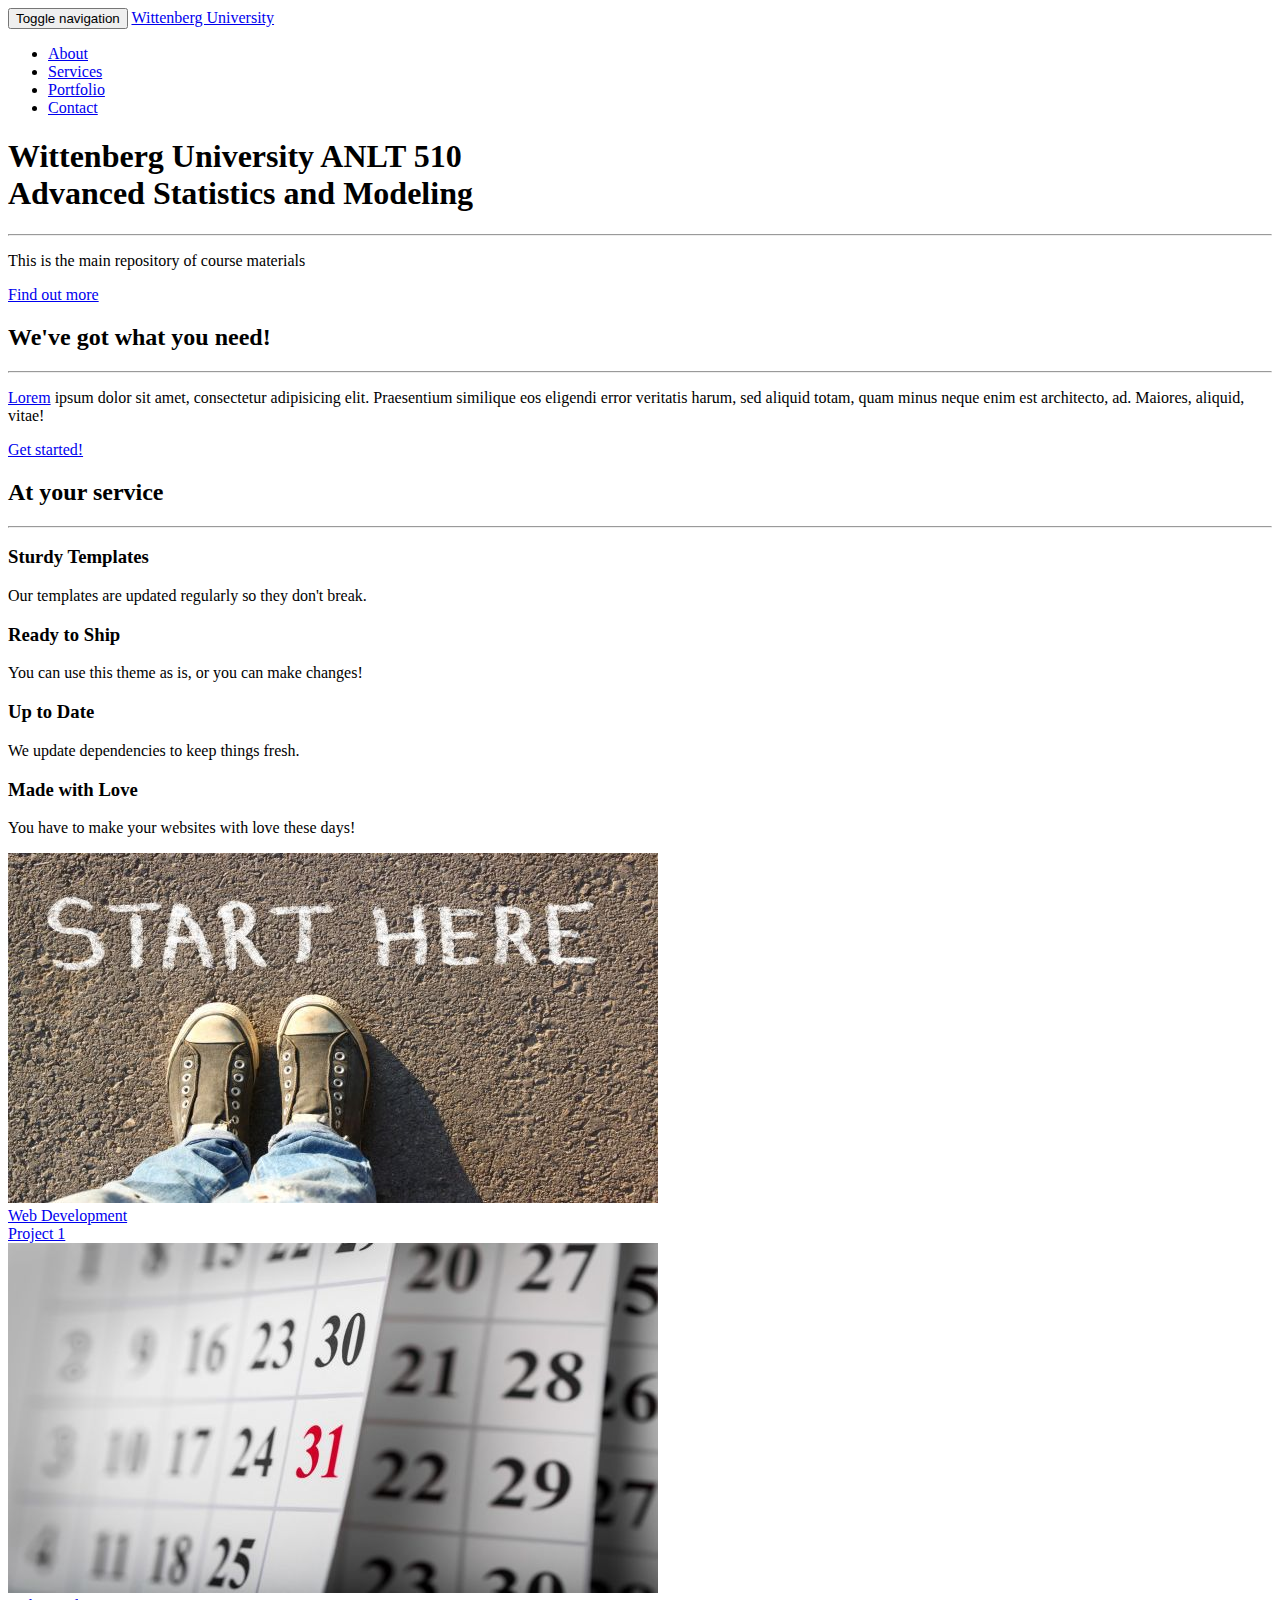
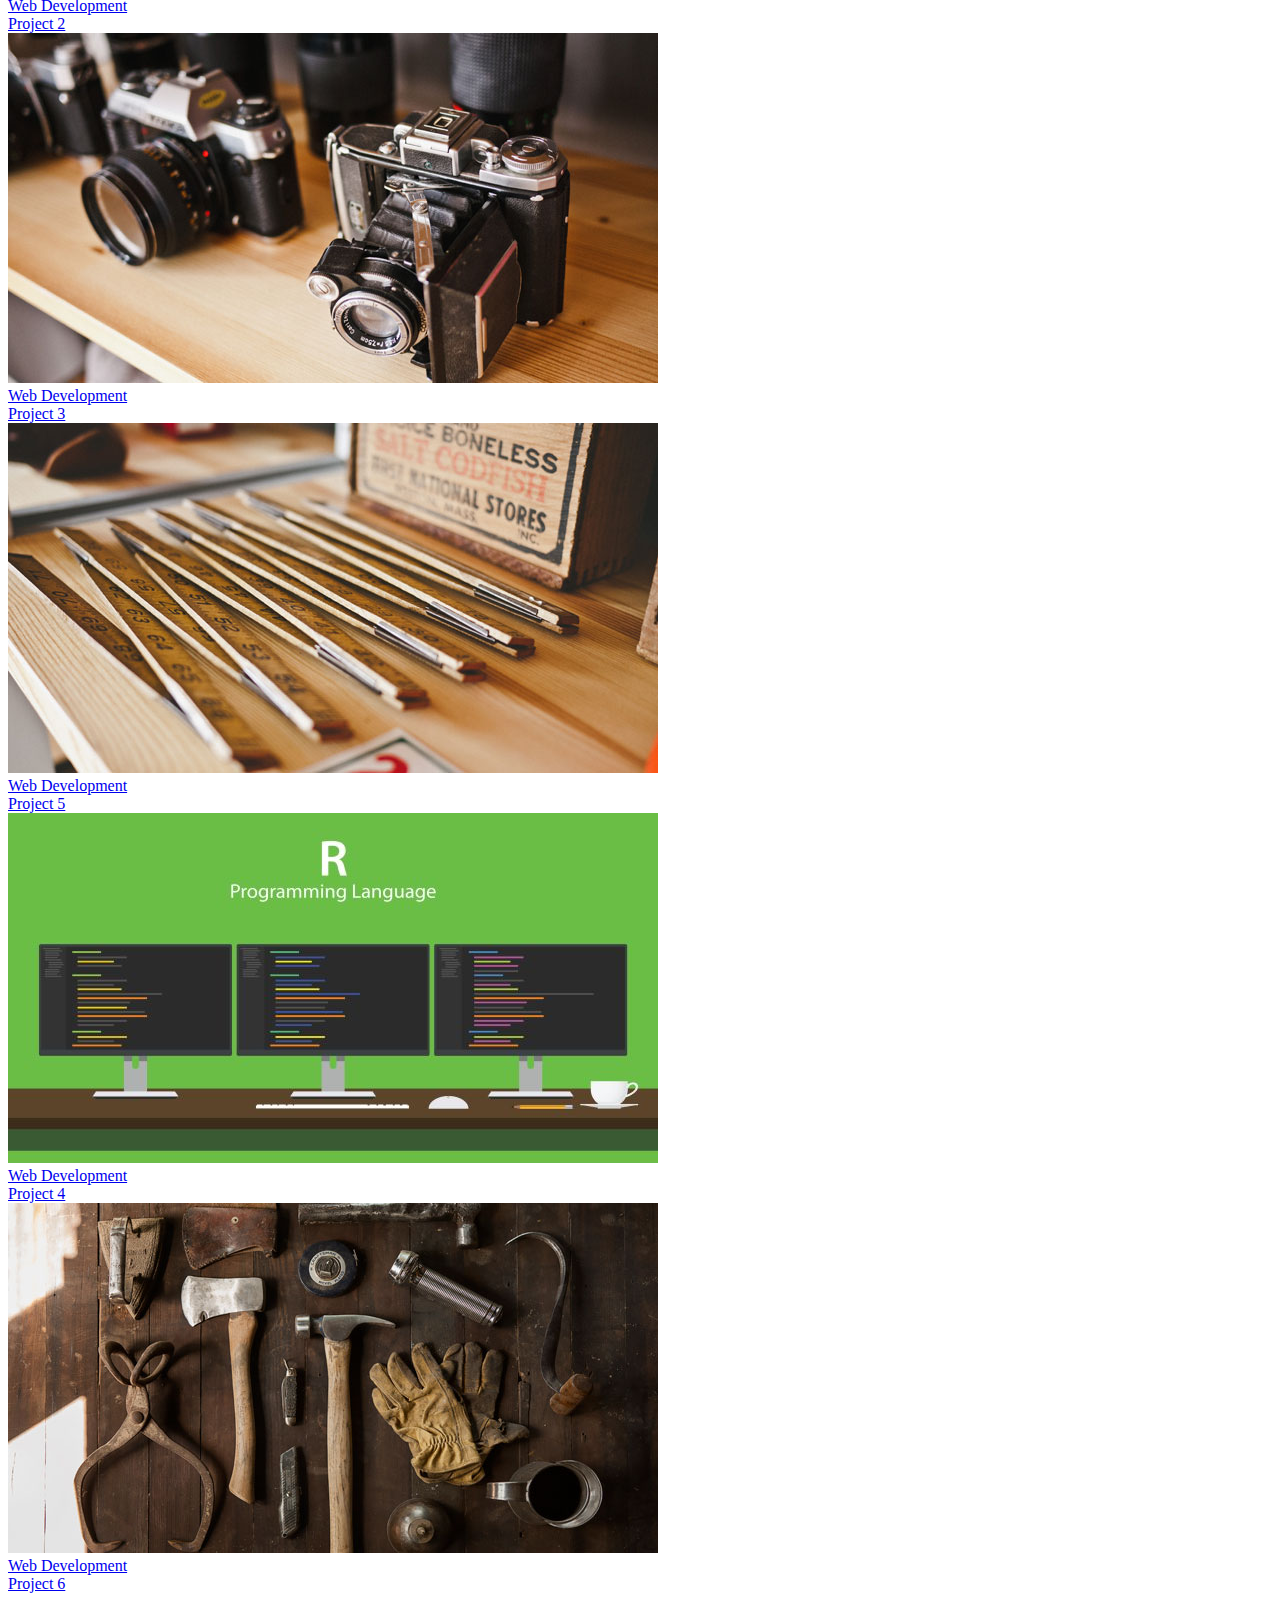
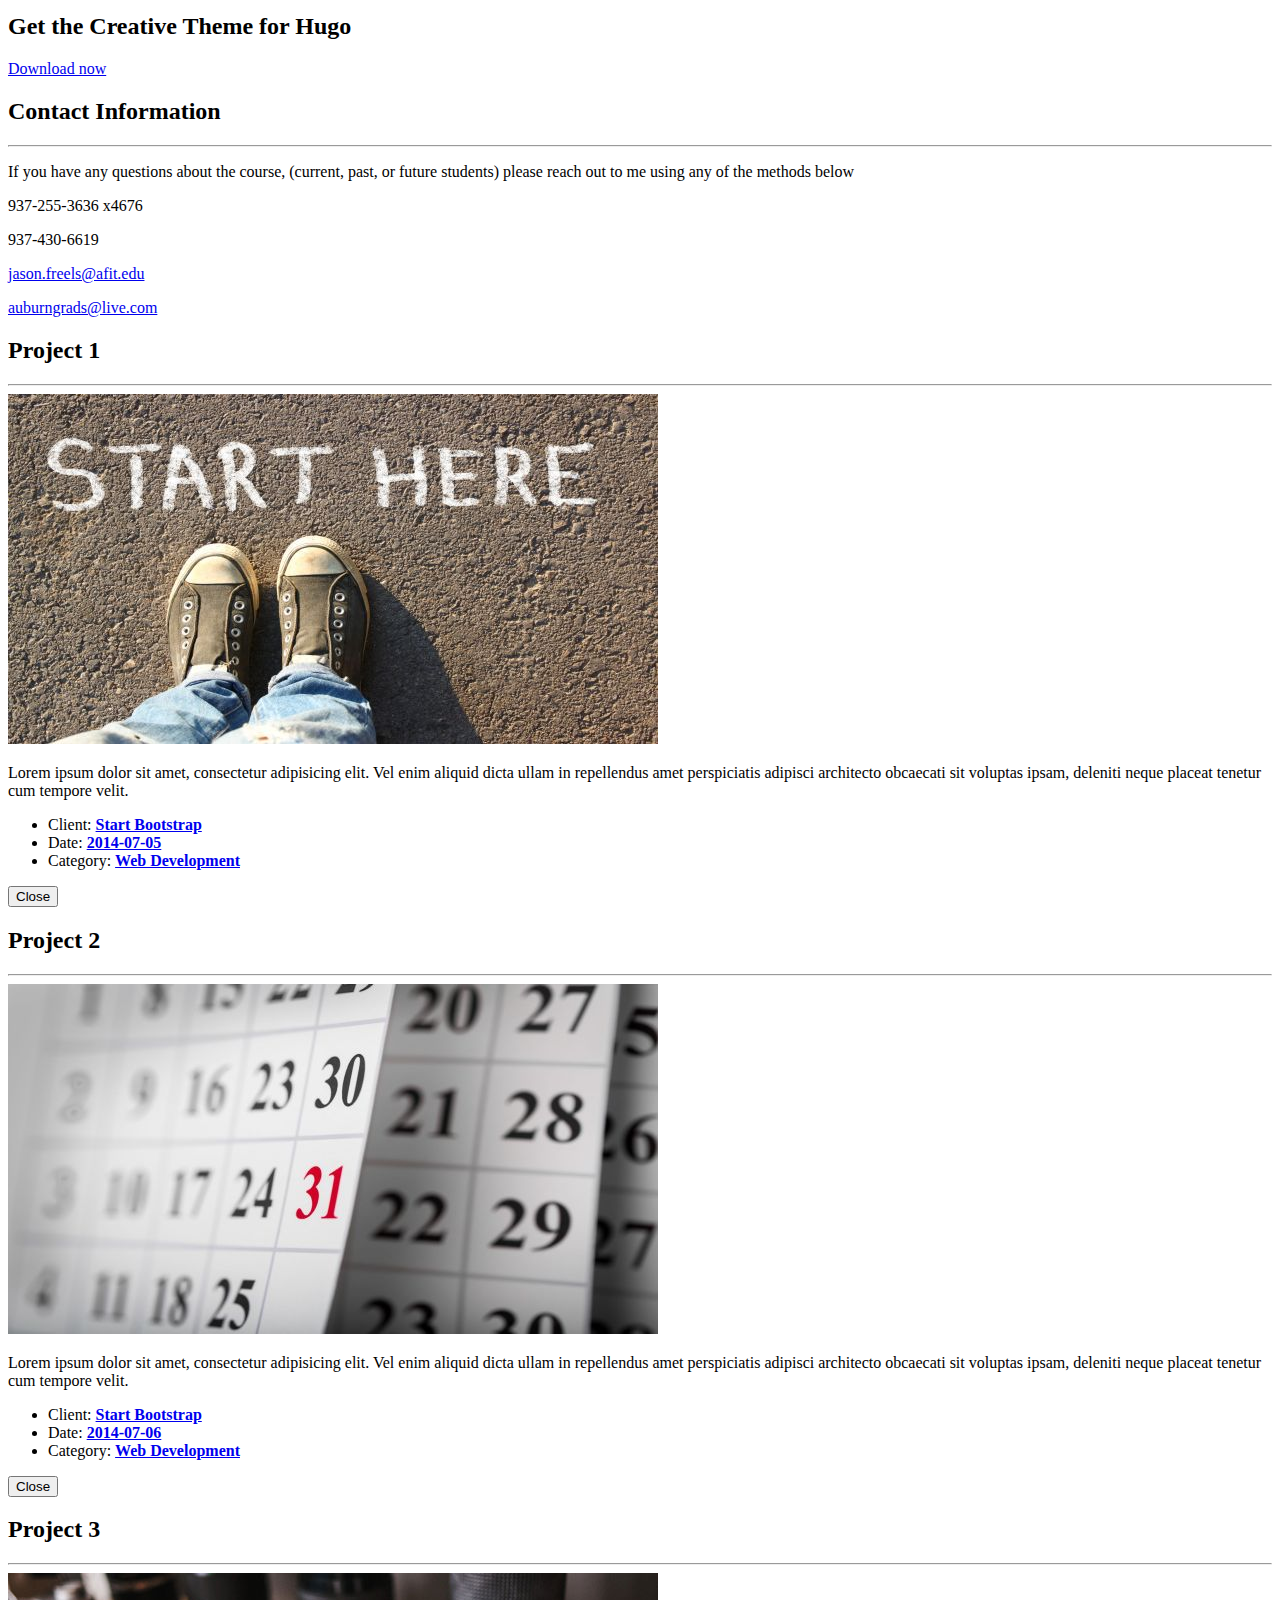
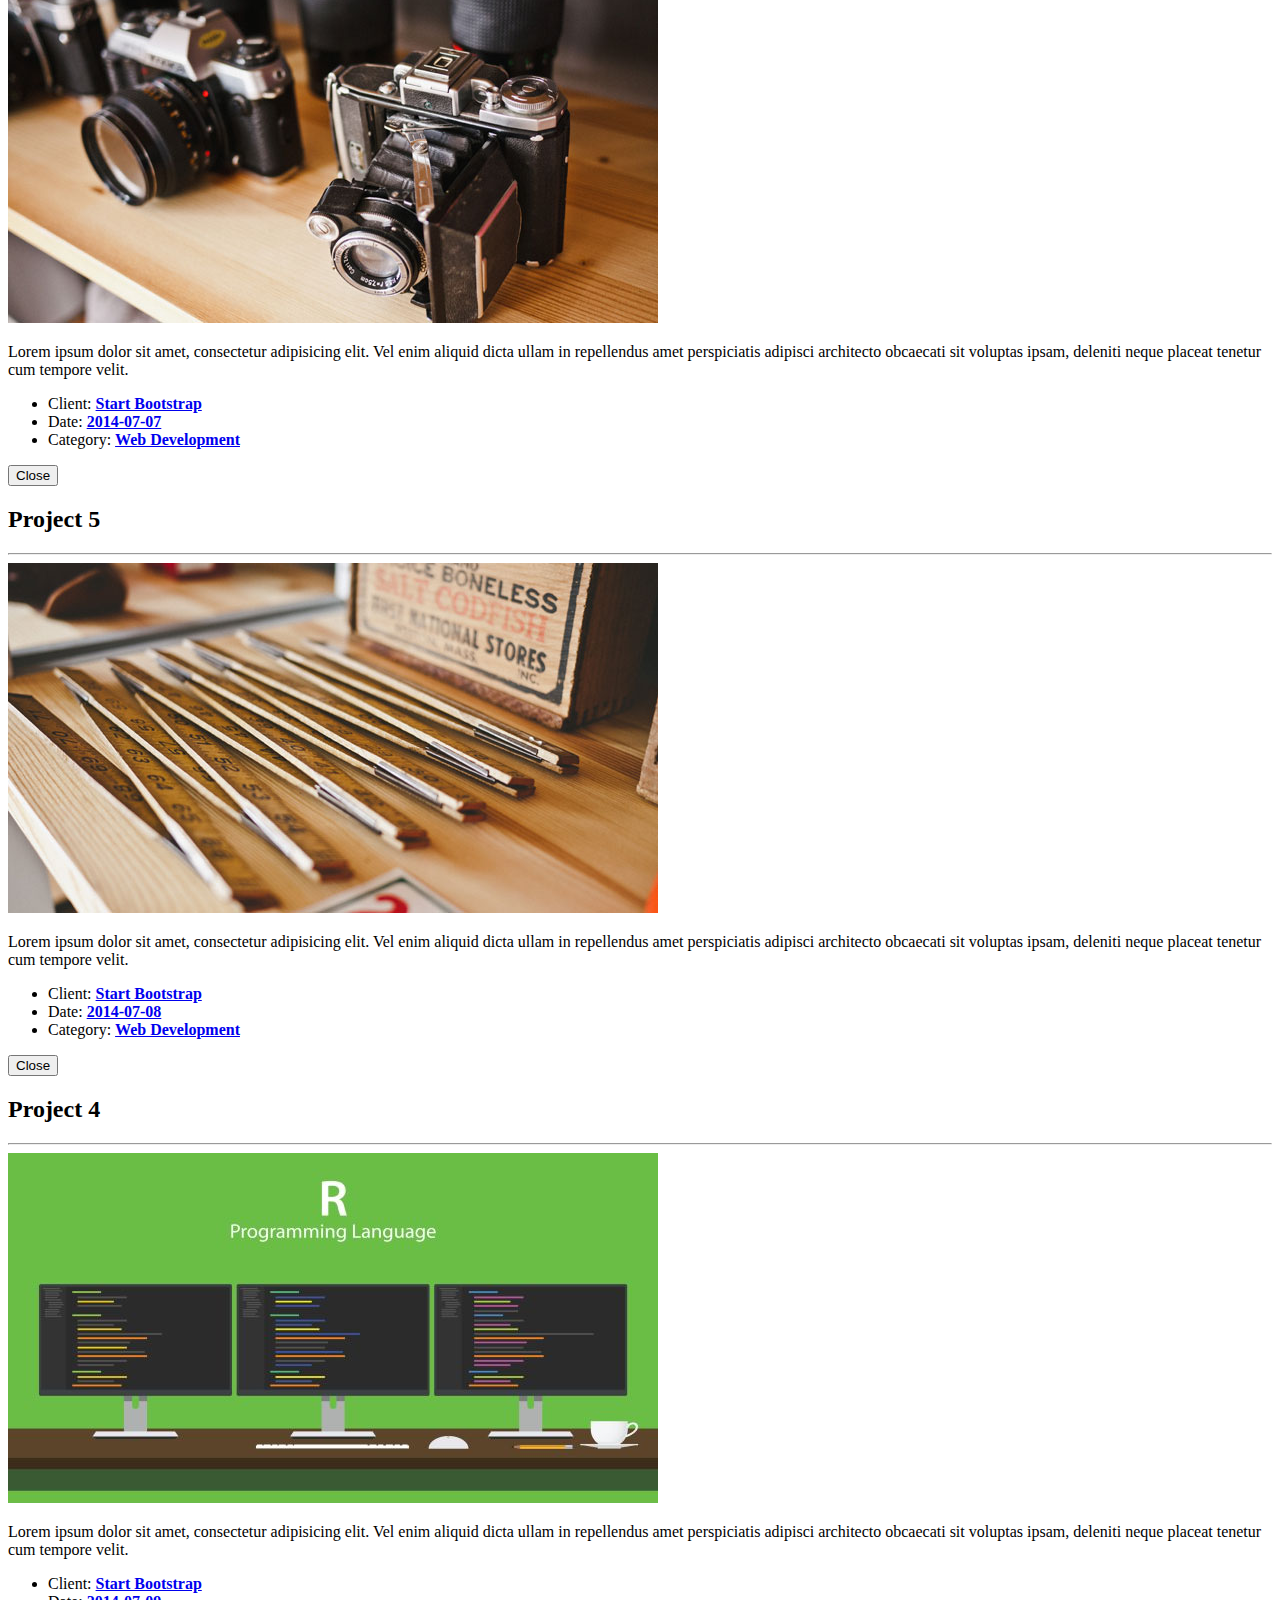
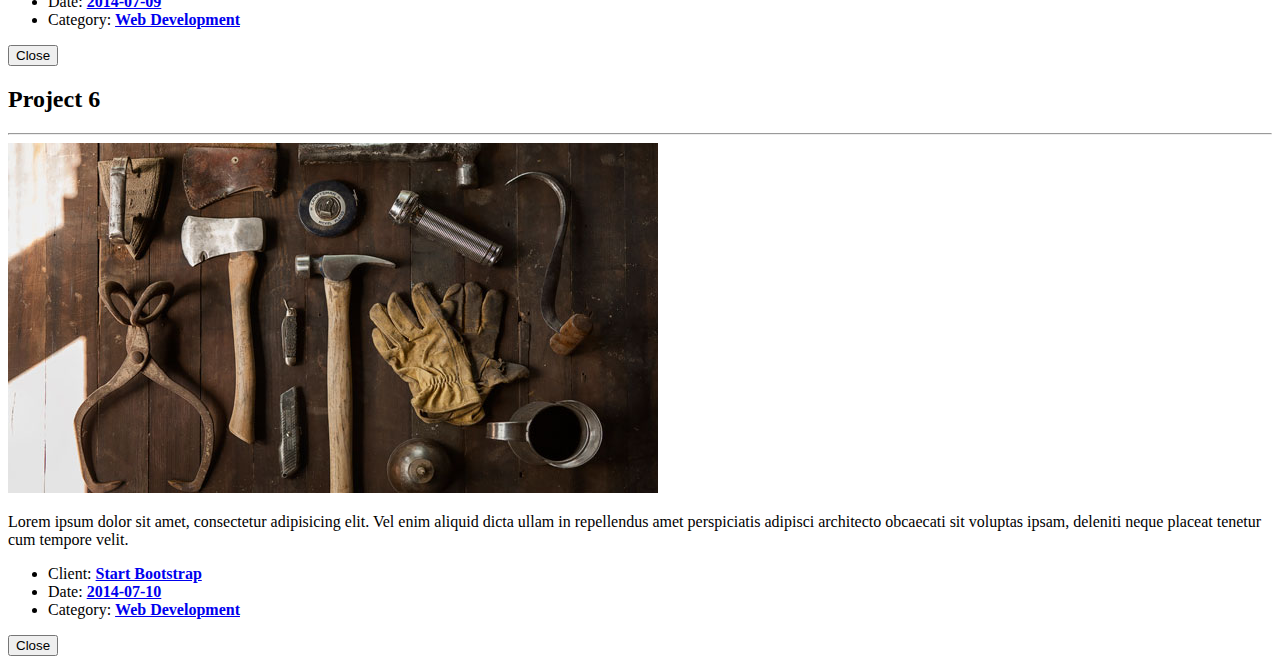
<file: docs/index.html>
<!DOCTYPE html>
<html lang="en-us">
    <head>
        <meta charset="utf-8">
<meta http-equiv="X-UA-Compatible" content="IE=edge">
<meta name="viewport" content="width=device-width, initial-scale=1">
<meta name="author" content="Your name">
<meta name="description" content="Your description">
<meta name="generator" content="Hugo 0.67.1" />
<title>Wittenberg Analytics</title>

<!-- Favicon -->
<link rel="shortcut icon" href="https://witt-analytics.github.io/favicon.ico">
<!-- Bootstrap Core CSS -->
<link rel="stylesheet" href="https://witt-analytics.github.io/css/bootstrap.min.css" type="text/css">
<!-- Custom Fonts -->
<link href='//fonts.googleapis.com/css?family=Open+Sans:300italic,400italic,600italic,700italic,800italic,400,300,600,700,800' rel='stylesheet' type='text/css'>
<link href='//fonts.googleapis.com/css?family=Merriweather:400,300,300italic,400italic,700,700italic,900,900italic' rel='stylesheet' type='text/css'>
<link rel="stylesheet" href="https://witt-analytics.github.io/font-awesome/css/font-awesome.min.css" type="text/css">
<!-- Plugin CSS -->
<link rel="stylesheet" href="https://witt-analytics.github.io/css/animate.min.css" type="text/css">
<!-- Custom CSS -->
<link rel="stylesheet" href="https://witt-analytics.github.io/css/creative.css" type="text/css">
<link rel="stylesheet" href="https://witt-analytics.github.io/css/modals.css" type="text/css">

<!-- HTML5 Shim and Respond.js IE8 support of HTML5 elements and media queries -->
<!-- WARNING: Respond.js doesn't work if you view the page via file:// -->
<!--[if lt IE 9]>
        <script src="https://oss.maxcdn.com/libs/html5shiv/3.7.0/html5shiv.js"></script>
        <script src="https://oss.maxcdn.com/libs/respond.js/1.4.2/respond.min.js"></script>
<![endif]-->

    </head>
    <body id="page-top">
        
            <!-- NAVIGATION -->
<nav id="mainNav" class="navbar navbar-default navbar-fixed-top">
    <div class="container-fluid">
        <!-- Brand and toggle get grouped for better mobile display -->
        <div class="navbar-header">
            <button type="button" class="navbar-toggle collapsed" data-toggle="collapse" data-target="#bs-example-navbar-collapse-1">
                <span class="sr-only">Toggle navigation</span>
                <span class="icon-bar"></span>
                <span class="icon-bar"></span>
                <span class="icon-bar"></span>
            </button>
            
                <a class="navbar-brand page-scroll" target=" " href="http://www.wittenberg.edu">Wittenberg University</a>
            
        </div>
        <!-- Collect the nav links, forms, and other content for toggling -->
        <div class="collapse navbar-collapse" id="bs-example-navbar-collapse-1">
            <ul class="nav navbar-nav navbar-right">
                
                    <li>
                        <a class="page-scroll" href="#about">About</a>
                    </li>
                
                
                    <li>
                        <a class="page-scroll" href="#services">Services</a>
                    </li>
                
                
                    <li>
                        <a class="page-scroll" href="#portfolio">Portfolio</a>
                    </li>
                
                
                
                    <li>
                        <a class="page-scroll" href="#contact">Contact</a>
                    </li>
                
            </ul>
        </div>
        <!-- /.navbar-collapse -->
    </div>
    <!-- /.container-fluid -->
</nav>

        

        
            <!-- HEADER -->
<header>
    <div class="header-content">
        <div class="header-content-inner">
            
                <h1>Wittenberg University ANLT 510<br>
Advanced Statistics and Modeling</h1>
            
            
                <hr>
            
            
                <p>This is the main repository of course materials</p>
            
            
                <a href="#about" class="btn btn-primary btn-xl page-scroll">Find out more</a>
            
        </div>
    </div>
</header>

        

        
            <!-- ABOUT -->
<section class="bg-primary" id="about">
    <div class="container">
        <div class="row">
            <div class="col-lg-8 col-lg-offset-2 text-center">
                
                    <h2 class="section-heading">We&#39;ve got what you need!</h2>
                
                
                    <hr class="light">
                
                
                    <p class="text-faded"><a href="//google.com">Lorem</a> ipsum dolor sit amet, consectetur adipisicing elit. Praesentium similique eos eligendi error veritatis harum, sed aliquid totam, quam minus neque enim est architecto, ad. Maiores, aliquid, vitae!</p>
                
                
                    <a target=" " href="https://auburngrads.github.io" class="btn btn-default btn-xl">Get started!</a>
                
            </div>
        </div>
    </div>
</section>

        

        
            <!-- SERVICES -->
<section id="services">
    
        <div class="container">
            <div class="row">
                <div class="col-lg-12 text-center">
                    <h2 class="section-heading">At your service</h2>
                    <hr class="primary">
                </div>
            </div>
        </div>
    
    <div class="container">
        <div class="row">
            
            <div class="col-lg-3 col-md-6 text-center">
                <div class="service-box">
                    <i class="fa fa-4x fa-diamond wow bounceIn text-primary"></i>
                    <h3>Sturdy Templates</h3>
                    
                        <p class="text-muted">Our templates are updated regularly so they don&#39;t break.</p>
                    
                </div>
            </div>
            
            <div class="col-lg-3 col-md-6 text-center">
                <div class="service-box">
                    <i class="fa fa-4x fa-paper-plane wow bounceIn text-primary"></i>
                    <h3>Ready to Ship</h3>
                    
                        <p class="text-muted">You can use this theme as is, or you can make changes!</p>
                    
                </div>
            </div>
            
            <div class="col-lg-3 col-md-6 text-center">
                <div class="service-box">
                    <i class="fa fa-4x fa-newspaper-o wow bounceIn text-primary"></i>
                    <h3>Up to Date</h3>
                    
                        <p class="text-muted">We update dependencies to keep things fresh.</p>
                    
                </div>
            </div>
            
            <div class="col-lg-3 col-md-6 text-center">
                <div class="service-box">
                    <i class="fa fa-4x fa-heart wow bounceIn text-primary"></i>
                    <h3>Made with Love</h3>
                    
                        <p class="text-muted">You have to make your websites with love these days!</p>
                    
                </div>
            </div>
            
        </div>
    </div>
</section>

        

        
            <section class="no-padding" id="portfolio">
    <div class="container-fluid">
        <div class="row no-gutter">
            
                <div class="col-lg-4 col-sm-6">
                    <a href="#portfolioModal1" class="portfolio-box portfolio-link" data-toggle="modal">
                        <img src="img/portfolio/1.jpg" class="img-responsive" alt="">
                        
                            <div class="portfolio-box-caption">
                                <div class="portfolio-box-caption-content">
                                    
                                        <div class="project-category text-faded">
                                            Web Development
                                        </div>
                                    
                                    
                                        <div class="project-name">
                                            Project 1
                                        </div>
                                    
                                </div>
                            </div>
                        
                    </a>
                </div>
            
                <div class="col-lg-4 col-sm-6">
                    <a href="#portfolioModal2" class="portfolio-box portfolio-link" data-toggle="modal">
                        <img src="img/portfolio/2.jpg" class="img-responsive" alt="">
                        
                            <div class="portfolio-box-caption">
                                <div class="portfolio-box-caption-content">
                                    
                                        <div class="project-category text-faded">
                                            Web Development
                                        </div>
                                    
                                    
                                        <div class="project-name">
                                            Project 2
                                        </div>
                                    
                                </div>
                            </div>
                        
                    </a>
                </div>
            
                <div class="col-lg-4 col-sm-6">
                    <a href="#portfolioModal3" class="portfolio-box portfolio-link" data-toggle="modal">
                        <img src="img/portfolio/3.jpg" class="img-responsive" alt="">
                        
                            <div class="portfolio-box-caption">
                                <div class="portfolio-box-caption-content">
                                    
                                        <div class="project-category text-faded">
                                            Web Development
                                        </div>
                                    
                                    
                                        <div class="project-name">
                                            Project 3
                                        </div>
                                    
                                </div>
                            </div>
                        
                    </a>
                </div>
            
                <div class="col-lg-4 col-sm-6">
                    <a href="#portfolioModal5" class="portfolio-box portfolio-link" data-toggle="modal">
                        <img src="img/portfolio/5.jpg" class="img-responsive" alt="">
                        
                            <div class="portfolio-box-caption">
                                <div class="portfolio-box-caption-content">
                                    
                                        <div class="project-category text-faded">
                                            Web Development
                                        </div>
                                    
                                    
                                        <div class="project-name">
                                            Project 5
                                        </div>
                                    
                                </div>
                            </div>
                        
                    </a>
                </div>
            
                <div class="col-lg-4 col-sm-6">
                    <a href="#portfolioModal4" class="portfolio-box portfolio-link" data-toggle="modal">
                        <img src="img/portfolio/4.jpg" class="img-responsive" alt="">
                        
                            <div class="portfolio-box-caption">
                                <div class="portfolio-box-caption-content">
                                    
                                        <div class="project-category text-faded">
                                            Web Development
                                        </div>
                                    
                                    
                                        <div class="project-name">
                                            Project 4
                                        </div>
                                    
                                </div>
                            </div>
                        
                    </a>
                </div>
            
                <div class="col-lg-4 col-sm-6">
                    <a href="#portfolioModal6" class="portfolio-box portfolio-link" data-toggle="modal">
                        <img src="img/portfolio/6.jpg" class="img-responsive" alt="">
                        
                            <div class="portfolio-box-caption">
                                <div class="portfolio-box-caption-content">
                                    
                                        <div class="project-category text-faded">
                                            Web Development
                                        </div>
                                    
                                    
                                        <div class="project-name">
                                            Project 6
                                        </div>
                                    
                                </div>
                            </div>
                        
                    </a>
                </div>
            
        </div>
    </div>
</section>

        

        

        
            <!-- ASIDE -->
<aside class="bg-dark">
    <div class="container text-center">
        <div class="call-to-action">
            <h2>Get the Creative Theme for Hugo</h2>
            
                <a href="//github.com/digitalcraftsman/hugo-creative-theme" class="btn btn-default btn-xl wow tada">Download now</a>
            
        </div>
    </div>
</aside>

        

        
            <!-- CONTACT -->
<section id="contact">
    <div class="container">
        <div class="row">
            <div class="col-lg-8 col-lg-offset-2 text-center">
                
                    <h2 class="section-heading">Contact Information</h2>
                
                
                    <hr class="primary">
                
                
                    <p>If you have any questions about the course, (current, past, or future students) please reach out to me using any of the methods below</p>
                
            </div>

  
    <div class="
      
           col-lg-3
      
      text-center">
                  <i class="fa fa-phone fa-3x wow bounceIn"></i>
                    <p>937-255-3636 x4676</p>
                </div>
  
  
    <div class="
      
          col-lg-3
      
        text-center">
      <i class="fa fa-mobile fa-3x wow bounceIn"></i>
      <p>937-430-6619</p>
    </div>
  
  
    <div class="
      
          col-lg-3
      
        text-center">
      <i class="fa fa-envelope-o fa-3x wow bounceIn" data-wow-delay=".1s"></i>
      <p><a href="mailto:jason.freels@afit.edu">jason.freels@afit.edu</a></p>
    </div>
  
    <div class="
      
          col-lg-3
      
        text-center">
      <i class="fa fa-envelope-o fa-3x wow bounceIn" data-wow-delay=".1s"></i>
      <p><a href="mailto:auburngrads@live.com">auburngrads@live.com</a></p>
    </div>

        </div>
    </div>
</section>

        

        
            <!-- Portfolio Modals -->

<div class="portfolio-modal modal fade" id="portfolioModal1" tabindex="-1" role="dialog" aria-hidden="true">
    <div class="modal-content">
        <div class="close-modal" data-dismiss="modal">
            <div class="lr">
                <div class="rl">
                </div>
            </div>
        </div>
        <div class="container">
            <div class="row">
                <div class="col-lg-8 col-lg-offset-2">
                    <div class="modal-body">
                        
                            <h2>Project 1</h2>
                        
                        
                            <hr class="star-primary">
                        
                        <img src="img/portfolio/1.jpg" class="img-responsive img-centered" alt="">
                        
                            <p>Lorem ipsum dolor sit amet, consectetur adipisicing elit. Vel enim aliquid dicta ullam in repellendus amet perspiciatis adipisci architecto obcaecati sit voluptas ipsam, deleniti neque placeat tenetur cum tempore velit.</p>
                        
                        
                            <ul class="list-inline item-details">
                                
                                    <li>Client: 
                                        <strong><a href="#">Start Bootstrap</a></strong>
                                    </li>
                                
                                
                                    <li>Date: 
                                        <strong><a href="#">2014-07-05</a></strong>
                                    </li>
                                
                                
                                    <li>Category: 
                                        <strong><a href="#">Web Development</a></strong>
                                    </li>
                                
                            </ul>
                        
                        
                            <button type="button" class="btn btn-default" data-dismiss="modal"><i class="fa fa-times"></i>Close</button>
                        
                    </div>
                </div>
            </div>
        </div>
    </div>
</div>

<div class="portfolio-modal modal fade" id="portfolioModal2" tabindex="-1" role="dialog" aria-hidden="true">
    <div class="modal-content">
        <div class="close-modal" data-dismiss="modal">
            <div class="lr">
                <div class="rl">
                </div>
            </div>
        </div>
        <div class="container">
            <div class="row">
                <div class="col-lg-8 col-lg-offset-2">
                    <div class="modal-body">
                        
                            <h2>Project 2</h2>
                        
                        
                            <hr class="star-primary">
                        
                        <img src="img/portfolio/2.jpg" class="img-responsive img-centered" alt="">
                        
                            <p>Lorem ipsum dolor sit amet, consectetur adipisicing elit. Vel enim aliquid dicta ullam in repellendus amet perspiciatis adipisci architecto obcaecati sit voluptas ipsam, deleniti neque placeat tenetur cum tempore velit.</p>
                        
                        
                            <ul class="list-inline item-details">
                                
                                    <li>Client: 
                                        <strong><a href="#">Start Bootstrap</a></strong>
                                    </li>
                                
                                
                                    <li>Date: 
                                        <strong><a href="#">2014-07-06</a></strong>
                                    </li>
                                
                                
                                    <li>Category: 
                                        <strong><a href="#">Web Development</a></strong>
                                    </li>
                                
                            </ul>
                        
                        
                            <button type="button" class="btn btn-default" data-dismiss="modal"><i class="fa fa-times"></i>Close</button>
                        
                    </div>
                </div>
            </div>
        </div>
    </div>
</div>

<div class="portfolio-modal modal fade" id="portfolioModal3" tabindex="-1" role="dialog" aria-hidden="true">
    <div class="modal-content">
        <div class="close-modal" data-dismiss="modal">
            <div class="lr">
                <div class="rl">
                </div>
            </div>
        </div>
        <div class="container">
            <div class="row">
                <div class="col-lg-8 col-lg-offset-2">
                    <div class="modal-body">
                        
                            <h2>Project 3</h2>
                        
                        
                            <hr class="star-primary">
                        
                        <img src="img/portfolio/3.jpg" class="img-responsive img-centered" alt="">
                        
                            <p>Lorem ipsum dolor sit amet, consectetur adipisicing elit. Vel enim aliquid dicta ullam in repellendus amet perspiciatis adipisci architecto obcaecati sit voluptas ipsam, deleniti neque placeat tenetur cum tempore velit.</p>
                        
                        
                            <ul class="list-inline item-details">
                                
                                    <li>Client: 
                                        <strong><a href="#">Start Bootstrap</a></strong>
                                    </li>
                                
                                
                                    <li>Date: 
                                        <strong><a href="#">2014-07-07</a></strong>
                                    </li>
                                
                                
                                    <li>Category: 
                                        <strong><a href="#">Web Development</a></strong>
                                    </li>
                                
                            </ul>
                        
                        
                            <button type="button" class="btn btn-default" data-dismiss="modal"><i class="fa fa-times"></i>Close</button>
                        
                    </div>
                </div>
            </div>
        </div>
    </div>
</div>

<div class="portfolio-modal modal fade" id="portfolioModal5" tabindex="-1" role="dialog" aria-hidden="true">
    <div class="modal-content">
        <div class="close-modal" data-dismiss="modal">
            <div class="lr">
                <div class="rl">
                </div>
            </div>
        </div>
        <div class="container">
            <div class="row">
                <div class="col-lg-8 col-lg-offset-2">
                    <div class="modal-body">
                        
                            <h2>Project 5</h2>
                        
                        
                            <hr class="star-primary">
                        
                        <img src="img/portfolio/5.jpg" class="img-responsive img-centered" alt="">
                        
                            <p>Lorem ipsum dolor sit amet, consectetur adipisicing elit. Vel enim aliquid dicta ullam in repellendus amet perspiciatis adipisci architecto obcaecati sit voluptas ipsam, deleniti neque placeat tenetur cum tempore velit.</p>
                        
                        
                            <ul class="list-inline item-details">
                                
                                    <li>Client: 
                                        <strong><a href="#">Start Bootstrap</a></strong>
                                    </li>
                                
                                
                                    <li>Date: 
                                        <strong><a href="#">2014-07-08</a></strong>
                                    </li>
                                
                                
                                    <li>Category: 
                                        <strong><a href="#">Web Development</a></strong>
                                    </li>
                                
                            </ul>
                        
                        
                            <button type="button" class="btn btn-default" data-dismiss="modal"><i class="fa fa-times"></i>Close</button>
                        
                    </div>
                </div>
            </div>
        </div>
    </div>
</div>

<div class="portfolio-modal modal fade" id="portfolioModal4" tabindex="-1" role="dialog" aria-hidden="true">
    <div class="modal-content">
        <div class="close-modal" data-dismiss="modal">
            <div class="lr">
                <div class="rl">
                </div>
            </div>
        </div>
        <div class="container">
            <div class="row">
                <div class="col-lg-8 col-lg-offset-2">
                    <div class="modal-body">
                        
                            <h2>Project 4</h2>
                        
                        
                            <hr class="star-primary">
                        
                        <img src="img/portfolio/4.jpg" class="img-responsive img-centered" alt="">
                        
                            <p>Lorem ipsum dolor sit amet, consectetur adipisicing elit. Vel enim aliquid dicta ullam in repellendus amet perspiciatis adipisci architecto obcaecati sit voluptas ipsam, deleniti neque placeat tenetur cum tempore velit.</p>
                        
                        
                            <ul class="list-inline item-details">
                                
                                    <li>Client: 
                                        <strong><a href="#">Start Bootstrap</a></strong>
                                    </li>
                                
                                
                                    <li>Date: 
                                        <strong><a href="#">2014-07-09</a></strong>
                                    </li>
                                
                                
                                    <li>Category: 
                                        <strong><a href="#">Web Development</a></strong>
                                    </li>
                                
                            </ul>
                        
                        
                            <button type="button" class="btn btn-default" data-dismiss="modal"><i class="fa fa-times"></i>Close</button>
                        
                    </div>
                </div>
            </div>
        </div>
    </div>
</div>

<div class="portfolio-modal modal fade" id="portfolioModal6" tabindex="-1" role="dialog" aria-hidden="true">
    <div class="modal-content">
        <div class="close-modal" data-dismiss="modal">
            <div class="lr">
                <div class="rl">
                </div>
            </div>
        </div>
        <div class="container">
            <div class="row">
                <div class="col-lg-8 col-lg-offset-2">
                    <div class="modal-body">
                        
                            <h2>Project 6</h2>
                        
                        
                            <hr class="star-primary">
                        
                        <img src="img/portfolio/6.jpg" class="img-responsive img-centered" alt="">
                        
                            <p>Lorem ipsum dolor sit amet, consectetur adipisicing elit. Vel enim aliquid dicta ullam in repellendus amet perspiciatis adipisci architecto obcaecati sit voluptas ipsam, deleniti neque placeat tenetur cum tempore velit.</p>
                        
                        
                            <ul class="list-inline item-details">
                                
                                    <li>Client: 
                                        <strong><a href="#">Start Bootstrap</a></strong>
                                    </li>
                                
                                
                                    <li>Date: 
                                        <strong><a href="#">2014-07-10</a></strong>
                                    </li>
                                
                                
                                    <li>Category: 
                                        <strong><a href="#">Web Development</a></strong>
                                    </li>
                                
                            </ul>
                        
                        
                            <button type="button" class="btn btn-default" data-dismiss="modal"><i class="fa fa-times"></i>Close</button>
                        
                    </div>
                </div>
            </div>
        </div>
    </div>
</div>


        

        <!-- jQuery -->
<script src="https://witt-analytics.github.io/js/jquery.js"></script>
<!-- Bootstrap Core JavaScript -->
<script src="https://witt-analytics.github.io/js/bootstrap.min.js"></script>
<!-- Plugin JavaScript -->
<script src="https://witt-analytics.github.io/js/jquery.easing.min.js"></script>
<script src="https://witt-analytics.github.io/js/jquery.fittext.js"></script>
<script src="https://witt-analytics.github.io/js/wow.min.js"></script>

<!-- Custom Theme JavaScript -->
<script src="https://witt-analytics.github.io/js/creative.js"></script>


        
    </body>
</html>
</file>
